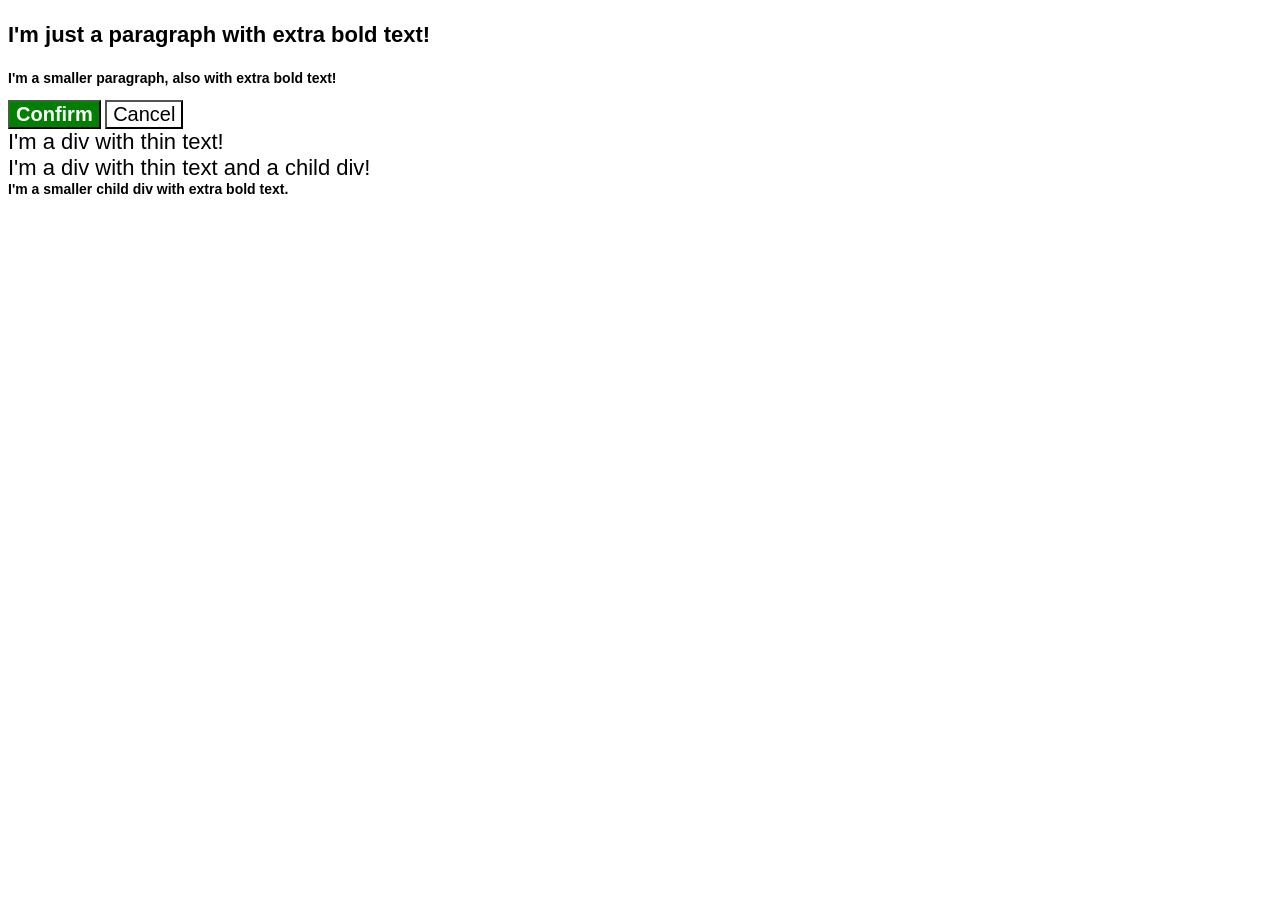
<file: foundations/cascade/01-cascade-fix/index.html>
<!DOCTYPE html>
<html lang="en">
  <head>
    <meta charset="UTF-8">
    <meta http-equiv="X-UA-Compatible" content="IE=edge">
    <meta name="viewport" content="width=device-width, initial-scale=1.0">
    <title>Fix the Cascade</title>
    <link rel="stylesheet" href="style.css">
  </head>
  <body>
    <p class="para">I'm just a paragraph with extra bold text!</p>
    <p class="para small-para">I'm a smaller paragraph, also with extra bold text!</p>

    <button id="confirm-button" class="button confirm">Confirm</button>
    <button id="cancel-button" class="button cancel">Cancel</button>

    <div class="text">I'm a div with thin text!</div>
    <div class="text">I'm a div with thin text and a child div!
      <div class="child">I'm a smaller child div with extra bold text.</div>
    </div>
  </body>
</html>
</file>
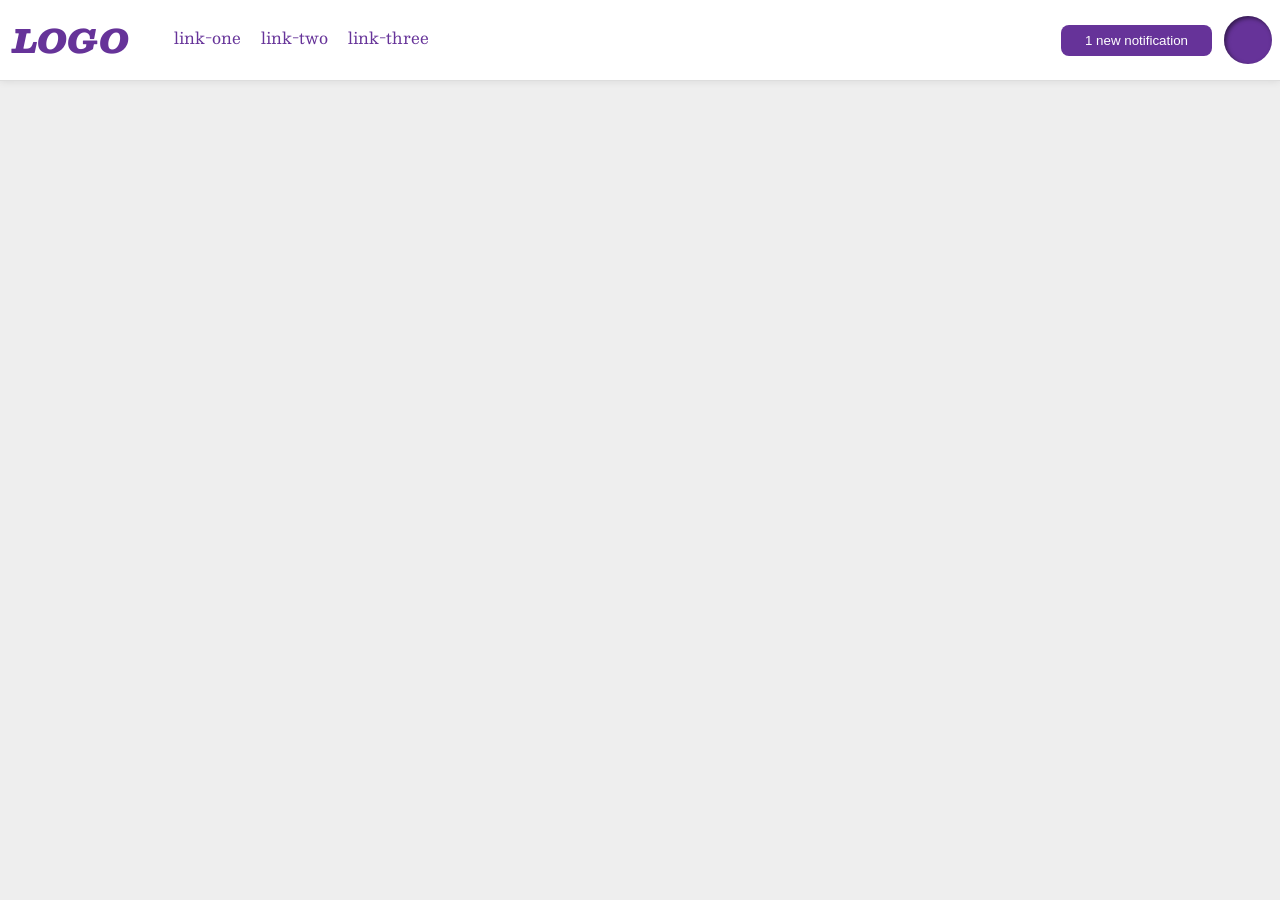
<file: foundations/flex/03-flex-header-2/index.html>
<!DOCTYPE html>
<html lang="en">
  <head>
    <meta charset="UTF-8">
    <meta http-equiv="X-UA-Compatible" content="IE=edge">
    <meta name="viewport" content="width=device-width, initial-scale=1.0">
    <title>Flex Header 2</title>
    <link rel="stylesheet" href="style.css">
  </head>
  <body>
    <div class="header">
      <div class="logo">
        LOGO
      </div>
      <ul class="links">
        <li><a href="https://google.com">link-one</a></li>
        <li><a href="https://google.com">link-two</a></li>
        <li><a href="https://google.com">link-three</a></li>
      </ul>
      <div class="right">
      <button class="notifications">
        1 new notification
      </button>
      <div class="profile-image"></div>
      </div>
    </div>
  </body>
</html>
</file>
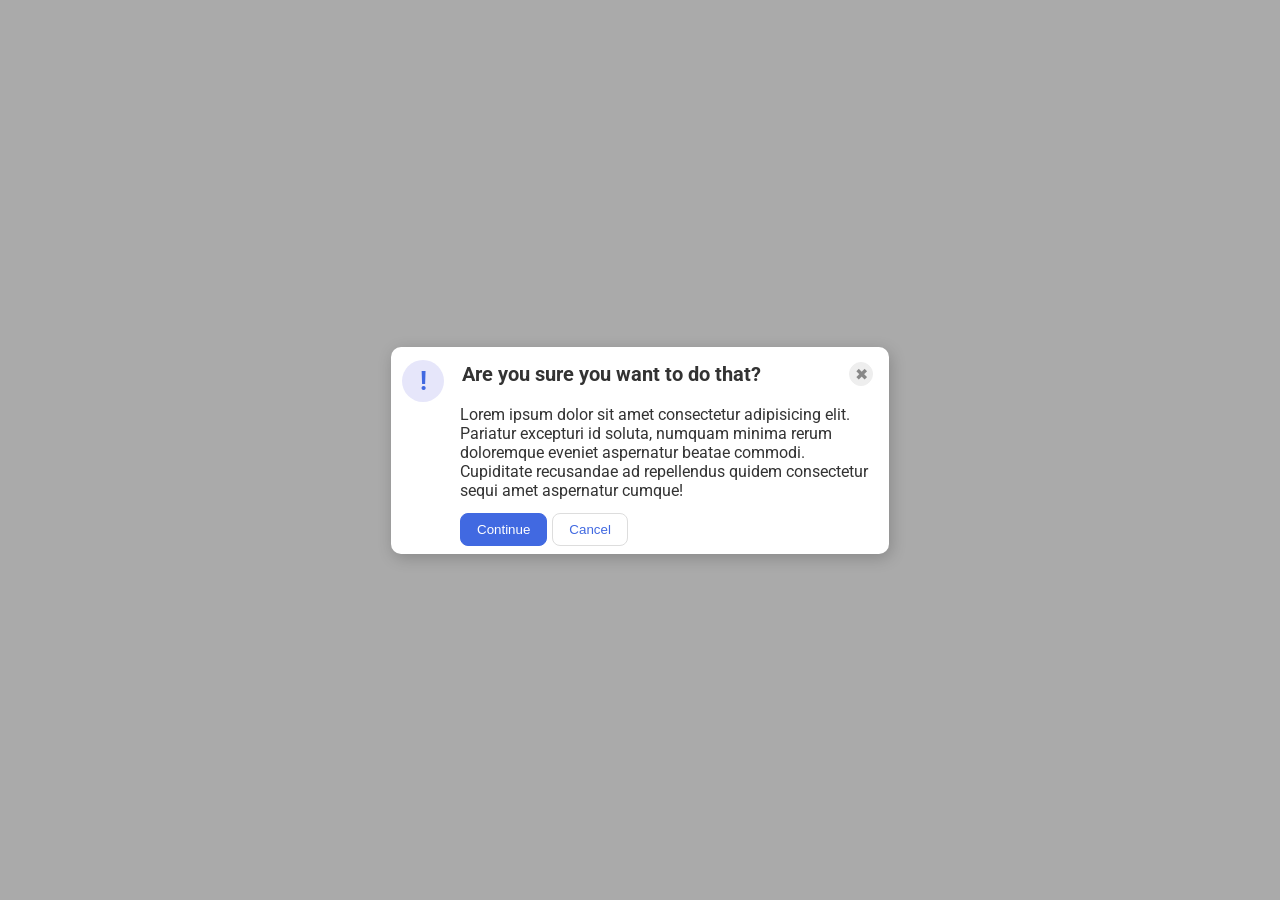
<file: foundations/flex/05-flex-modal/index.html>
<!DOCTYPE html>
<html lang="en">
  <head>
    <meta charset="UTF-8">
    <meta http-equiv="X-UA-Compatible" content="IE=edge">
    <meta name="viewport" content="width=device-width, initial-scale=1.0">
    <link rel="stylesheet" href="style.css">
  </head>
  <body>
    <title>Modal</title>
    <div class="modal">
      <div class="top">
        <div class="icon">!</div>
        <div class="header">Are you sure you want to do that?</div>
        <button class="close-button">✖</button>
      </div>
      <div class="text">Lorem ipsum dolor sit amet consectetur adipisicing elit. Pariatur excepturi id soluta, numquam minima rerum doloremque eveniet aspernatur beatae commodi. Cupiditate recusandae ad repellendus quidem consectetur sequi amet aspernatur cumque!</div>
      <div class="bottom">
        <button class="continue">Continue</button>
        <button class="cancel">Cancel</button>
      </div>
    </div>
  </body>
</html>
</file>
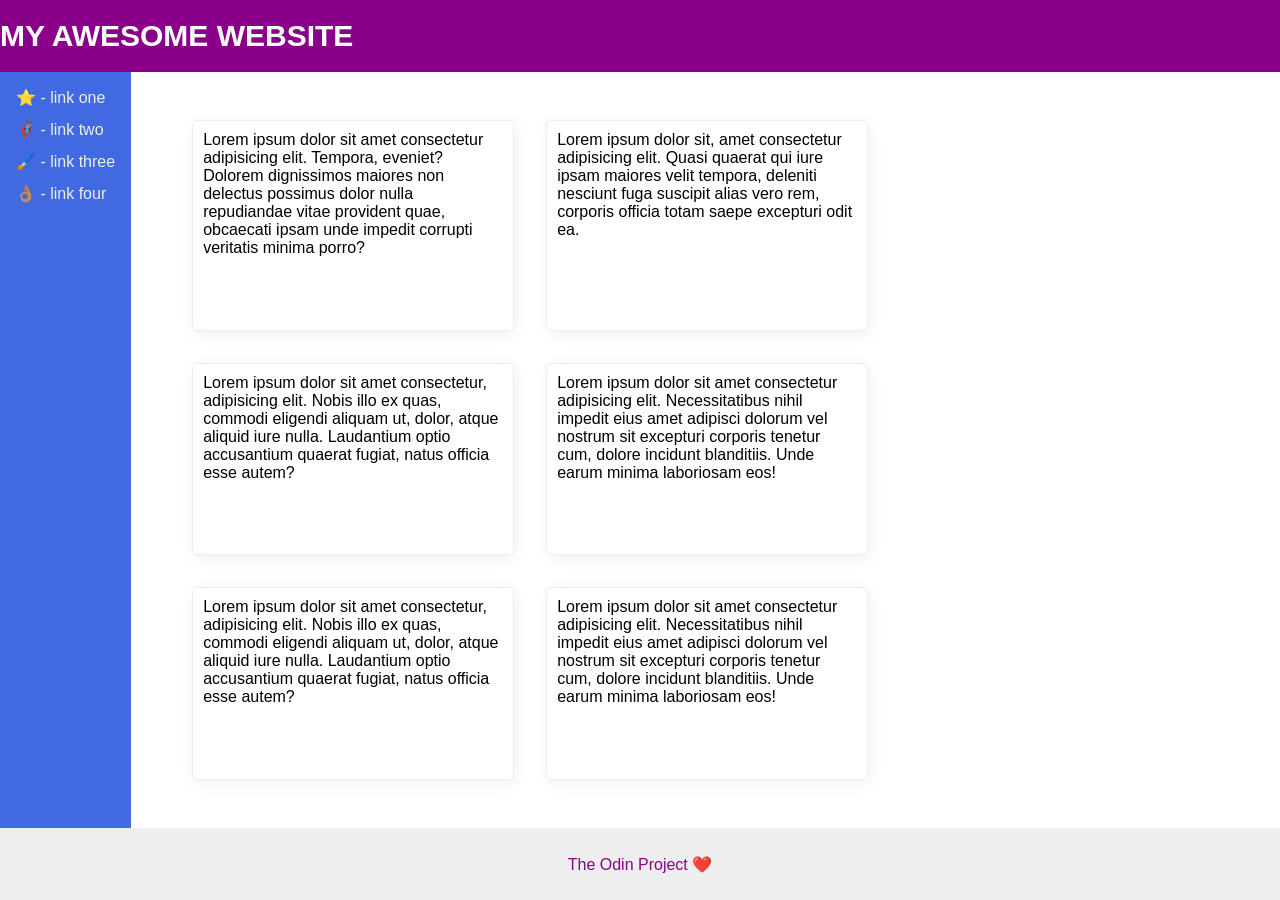
<file: foundations/flex/07-flex-layout-2/index.html>
<!DOCTYPE html>
<html lang="en">
  <head>
    <meta charset="UTF-8">
    <meta http-equiv="X-UA-Compatible" content="IE=edge">
    <meta name="viewport" content="width=device-width, initial-scale=1.0">
    <title>The Holy Grail</title>
    <link rel="stylesheet" href="style.css">
  </head>
  <body>
    <div class="header">
      MY AWESOME WEBSITE
    </div>
    <div class="container">
      <div class="sidebar">
        <ul>
          <li><a href="#">⭐ - link one</a></li>
          <li><a href="#">🦸🏽‍♂️ - link two</a></li>
          <li><a href="#">🖌️ - link three</a></li>
          <li><a href="#">👌🏽 - link four</a></li>
        </ul>
      </div>
      <div class="items">
        <div class="card">Lorem ipsum dolor sit amet consectetur adipisicing elit. Tempora, eveniet? Dolorem dignissimos maiores non delectus possimus dolor nulla repudiandae vitae provident quae, obcaecati ipsam unde impedit corrupti veritatis minima porro?</div>
        <div class="card">Lorem ipsum dolor sit, amet consectetur adipisicing elit. Quasi quaerat qui iure ipsam maiores velit tempora, deleniti nesciunt fuga suscipit alias vero rem, corporis officia totam saepe excepturi odit ea.</div>
        <div class="card">Lorem ipsum dolor sit amet consectetur, adipisicing elit. Nobis illo ex quas, commodi eligendi aliquam ut, dolor, atque aliquid iure nulla. Laudantium optio accusantium quaerat fugiat, natus officia esse autem?</div>
        <div class="card">Lorem ipsum dolor sit amet consectetur adipisicing elit. Necessitatibus nihil impedit eius amet adipisci dolorum vel nostrum sit excepturi corporis tenetur cum, dolore incidunt blanditiis. Unde earum minima laboriosam eos!</div>
        <div class="card">Lorem ipsum dolor sit amet consectetur, adipisicing elit. Nobis illo ex quas, commodi eligendi aliquam ut, dolor, atque aliquid iure nulla. Laudantium optio accusantium quaerat fugiat, natus officia esse autem?</div>
        <div class="card">Lorem ipsum dolor sit amet consectetur adipisicing elit. Necessitatibus nihil impedit eius amet adipisci dolorum vel nostrum sit excepturi corporis tenetur cum, dolore incidunt blanditiis. Unde earum minima laboriosam eos!</div>
      </div>
    </div>
    <div class="footer">
      The Odin Project ❤️
    </div>
  </body>
</html>
</file>
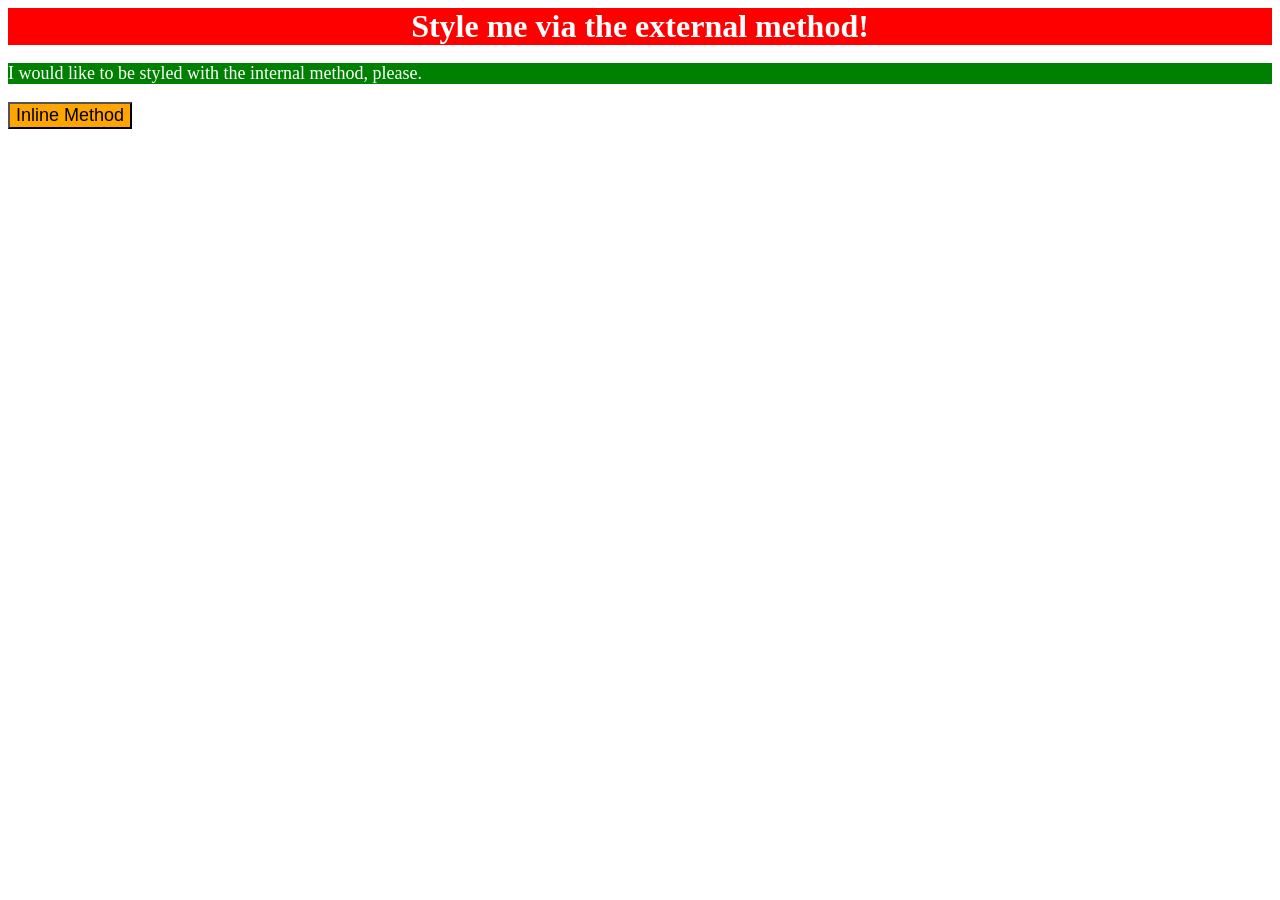
<file: foundations/intro-to-css/01-css-methods/index.html>
<!DOCTYPE html>
<html lang="en">
  <head>
    <link rel="stylesheet" href="style.css">
    <meta charset="UTF-8">
    <meta http-equiv="X-UA-Compatible" content="IE=edge">
    <meta name="viewport" content="width=device-width, initial-scale=1.0">
    <style>
      p{
        background-color: green;
        color: white;
        font-size: 18px;
      }
    </style>
    <title>Methods for Adding CSS</title>
  </head>
  <body>
    <div>Style me via the external method!</div>
    <p>I would like to be styled with the internal method, please.</p>
    <button style="background-color: orange; font-size: 18px;">Inline Method</button>
  </body>
</html>
</file>
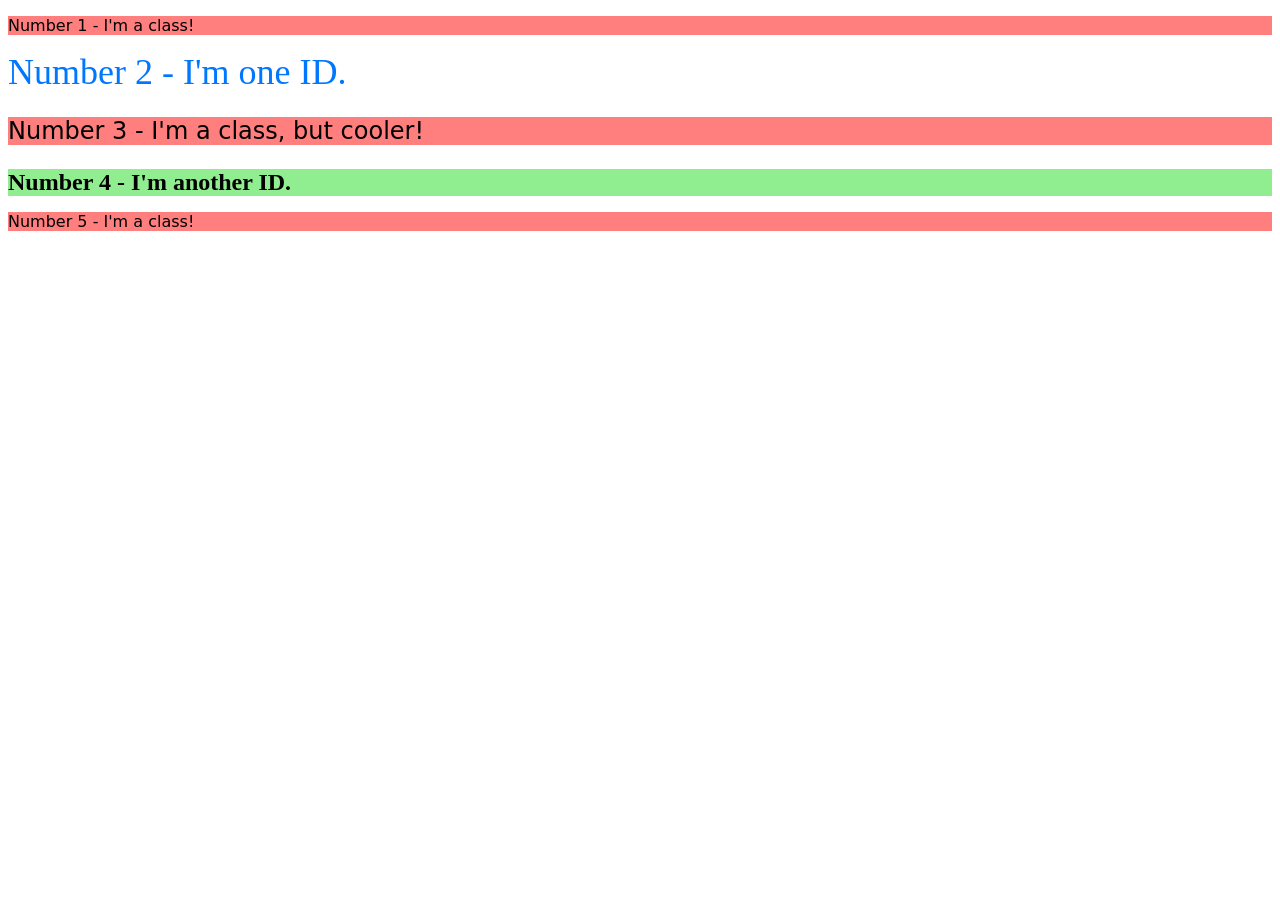
<file: foundations/intro-to-css/02-class-id-selectors/index.html>
<!DOCTYPE html>
<html lang="en">
  <head>
    <meta charset="UTF-8">
    <meta http-equiv="X-UA-Compatible" content="IE=edge">
    <meta name="viewport" content="width=device-width, initial-scale=1.0">
    <title>Class and ID Selectors</title>
    <link rel="stylesheet" href="style.css">
  </head>
  <body>
    <p class="odd">Number 1 - I'm a class!</p>
    <div id="element-two">Number 2 - I'm one ID.</div>
    <p class="odd element-three">Number 3 - I'm a class, but cooler!</p>
    <div id="element-four" class="element-three">Number 4 - I'm another ID.</div>
    <p class="odd">Number 5 - I'm a class!</p>
  </body>
</html>
</file>
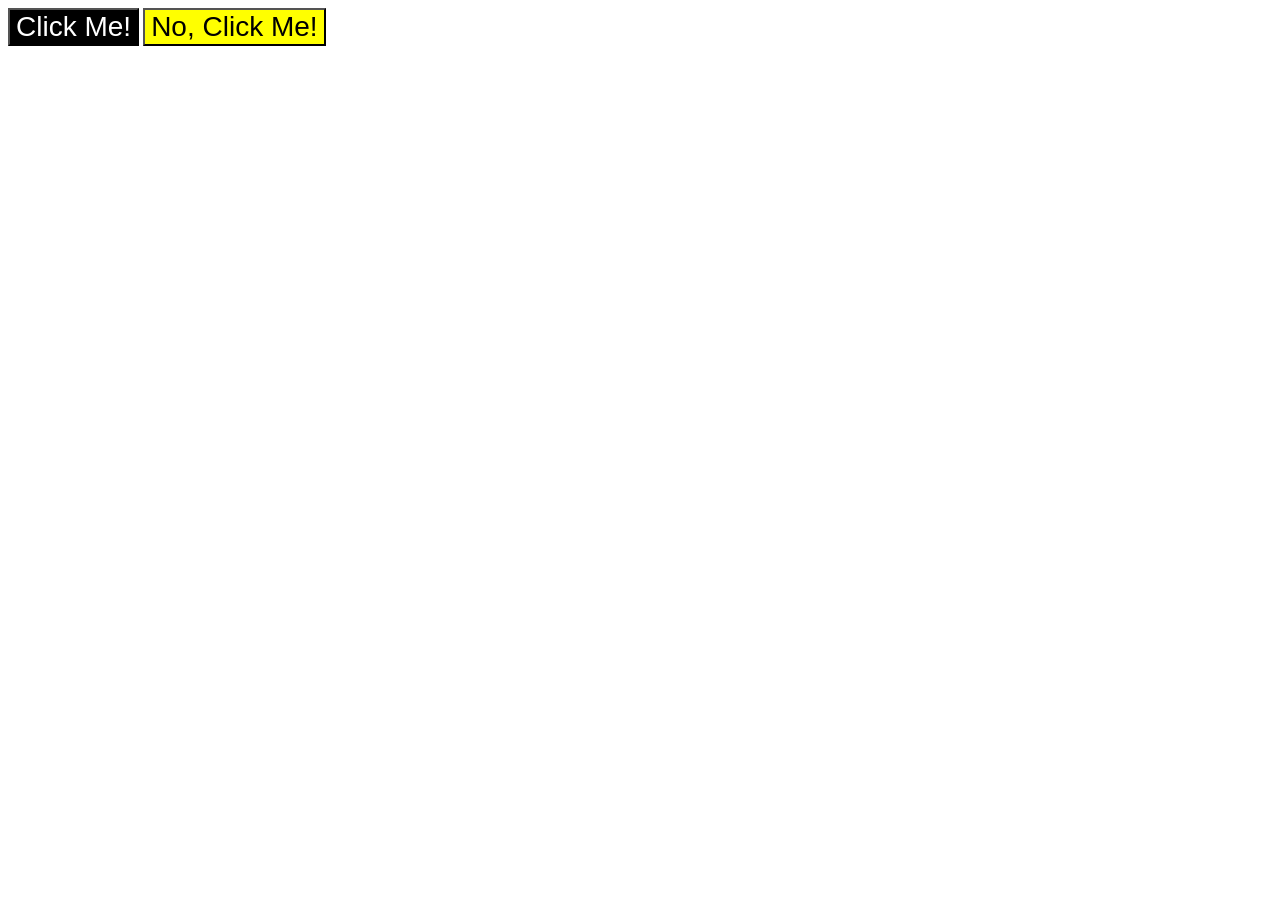
<file: foundations/intro-to-css/03-grouping-selectors/index.html>
<!DOCTYPE html>
<html lang="en">
  <head>
    <meta charset="UTF-8">
    <meta http-equiv="X-UA-Compatible" content="IE=edge">
    <meta name="viewport" content="width=device-width, initial-scale=1.0">
    <title>Grouping Selectors</title>
    <link rel="stylesheet" href="style.css">
  </head>
  <body>
    <button class="first font-style">Click Me!</button>
    <button class="second font-style">No, Click Me!</button>
  </body>
</html>
</file>
<file: foundations/cascade/01-cascade-fix/style.css>
body {
  font-family: Arial, Helvetica, sans-serif;
}

.para{
  color: black;
  font-weight:bold;
}

.para.small-para {
  font-size: 14px;
  font-weight: 800;
}

.para {
  font-size: 22px;
}

.button.confirm {
  background: green;
  color: white;
  font-weight: bold;
} 

.button {
  background-color: rgb(255, 255, 255);
  color: rgb(0, 0, 0);
  font-size: 20px;
}

.text .child {
  color: rgb(0, 0, 0);
  font-weight: 800;
  font-size: 14px;
}

div.text {
  color: rgb(0, 0, 0);
  font-size: 22px;
  font-weight: 100;
}
</file>
<file: foundations/flex/03-flex-header-2/style.css>
/* this is some magical font-importing.  
you'll learn about it later. */
@import url('https://fonts.googleapis.com/css2?family=Besley:ital,wght@0,400;1,900&display=swap');

body {
  margin: 0;
  background: #eee;
  font-family: Besley, serif;
}

.header {
  background: white;
  border-bottom: 1px solid #ddd;
  box-shadow: 0 0 8px rgba(0,0,0,.1);
  display: flex;
  justify-content: space-between;
  padding: 8px;
}

.profile-image {
  background: rebeccapurple;
  box-shadow: inset 2px 2px 4px rgba(0,0,0,.5);
  border-radius: 50%;
  width: 48px;
  height: 48px;
  flex-shrink: 0;
}

.logo {
  color: rebeccapurple;
  font-size: 32px;
  font-weight: 900;
  font-style: italic;
  padding: 5px;
}

button {
  border: none;
  border-radius: 8px;
  background: rebeccapurple;
  color: white;
  padding: 8px 24px;
  
}



a {
  /* this removes the line under our links */
  text-decoration: none;
  color: rebeccapurple;
}

ul {
  list-style-type: none;
  display: flex;
  gap: 20px;
}

.links{
  margin-right: auto;
}

.right{
  display: flex;
  align-items: center;
  gap: 12px;
}
</file>
<file: foundations/flex/05-flex-modal/style.css>
@import url('https://fonts.googleapis.com/css2?family=Roboto:wght@400;700&display=swap');


html, body {
  height: 100%;
}

body {
  font-family: Roboto, sans-serif;
  margin: 0;
  background: #aaa;
  color: #333;
  /* I'll give you this one for free lol */
  display: flex;
  align-items: center;
  justify-content: center;
}

.modal {
  background: white;
  width: 480px;
  border-radius: 10px;
  box-shadow: 2px 4px 16px rgba(0,0,0,.2);
  padding-left: 11px;
  display: flex;
  flex-direction: column;
  padding-right: 7px;
}

.icon {
  color: royalblue;
  font-size: 26px;
  font-weight: 700;
  background: lavender;
  width: 42px;
  height: 42px;
  border-radius: 50%;
  display: flex;
  align-items: center;
  justify-content: center;
  padding-left: 0px;
  margin-top: 13px;
  flex-shrink: 0;
}

.close-button {
  background: #eee;
  border-radius: 50%;
  color: #888;
  font-weight: 400;
  font-size: 16px;
  height: 24px;
  width: 24px;
  display: flex;
  align-items: center;
  justify-content: center;
  border: 1px solid #eee;
  padding: 0;
}

button {
  cursor: pointer;
  padding: 8px 16px;
  border-radius: 8px;
}

button.continue {
  background: royalblue;
  border: 1px solid royalblue;
  color: white;
}

button.cancel {
  background: white;
  border: 1px solid #ddd;
  color: royalblue;
}

.top{
  display: flex;  
  align-items: center;
  margin-right: 9px;
  justify-content: flex-start;

}

.bottom{
  display: flex;
  margin-left: 40px;
  padding: 0px 18px 8px;
  gap: 5px;
}

.header{
  font-weight:bold;
  font-size: 20px;
  display: flex;
  margin-right: auto;
  padding-left: 18px;
  padding-bottom: 0px;
  align-items: center;
}

.text{
  margin-left: 40px;
  padding: 13px 18px ;
  padding-right: 2px;
  padding-top: 3px;
  flex-shrink: 13px;
}
</file>
<file: foundations/flex/07-flex-layout-2/style.css>
body {
  font-family: -apple-system, BlinkMacSystemFont, 'Segoe UI', Roboto, Oxygen, Ubuntu, Cantarell, 'Open Sans', 'Helvetica Neue', sans-serif;
  margin: 0;
  min-height: 100vh;
  display: flex;
  flex-direction: column;

}

.header {
  font-size: 30px;
  font-weight: bold;
  display: flex;
  height: 72px;
  background: darkmagenta;
  color: white;
  align-items: center;
}

.footer {
  display: flex;
  height: 72px;
  background: #eee;
  color: darkmagenta;
  justify-content: center;
  align-items: center;
}

.sidebar {
  padding: 16px;
  background: royalblue;
  box-sizing: border-box;
  flex-shrink: 0;
}

.card {
  border: 1px solid #eee;
  box-shadow: 2px 4px 16px rgba(0,0,0,.06);
  border-radius: 4px;
  padding: 10px;
  width: 300px;
}

ul{
  display: flex;
  flex-direction: column;
  list-style-type: none;
  margin: 0;
  padding: 0;
  gap: 13px
}

a{
  color: #eee;
  text-decoration: none;
}

.container{
  display: flex;
  gap: 13px;
  flex: 1;
}

.items{
  padding: 48px;
  display: flex;
  flex-wrap: wrap;  
  gap: 32px;
  margin-right: 300px;
}
</file>
<file: foundations/intro-to-css/01-css-methods/style.css>
div {
    background-color: red;
    color: white;
    font-size: 32px;
    text-align: center;
    font-weight: bold;
}
</file>
<file: foundations/intro-to-css/02-class-id-selectors/style.css>
/* Add CSS Styling */
.odd{
    background-color: #ff7f7f;
    font-family: verdana, 'DejaVu Sans', sans-serif;
}
#element-two{
    color: hsl(212, 100%, 50%) ;
    font-size: 36px;
}

.element-three{
    font-size: 24px;
}

#element-four{
    background-color: rgb(144 238 144);
    font-weight: bold;
}
</file>
<file: foundations/intro-to-css/03-grouping-selectors/style.css>
/* Add CSS Styling */

.first{
    background-color: black;
    color: white;
}

.second{
    background-color: yellow;
}

.font-style{
    font-size: 28px;
    font-family: Helvetica, 'Times New Roman', sans-serif;
}
</file>
